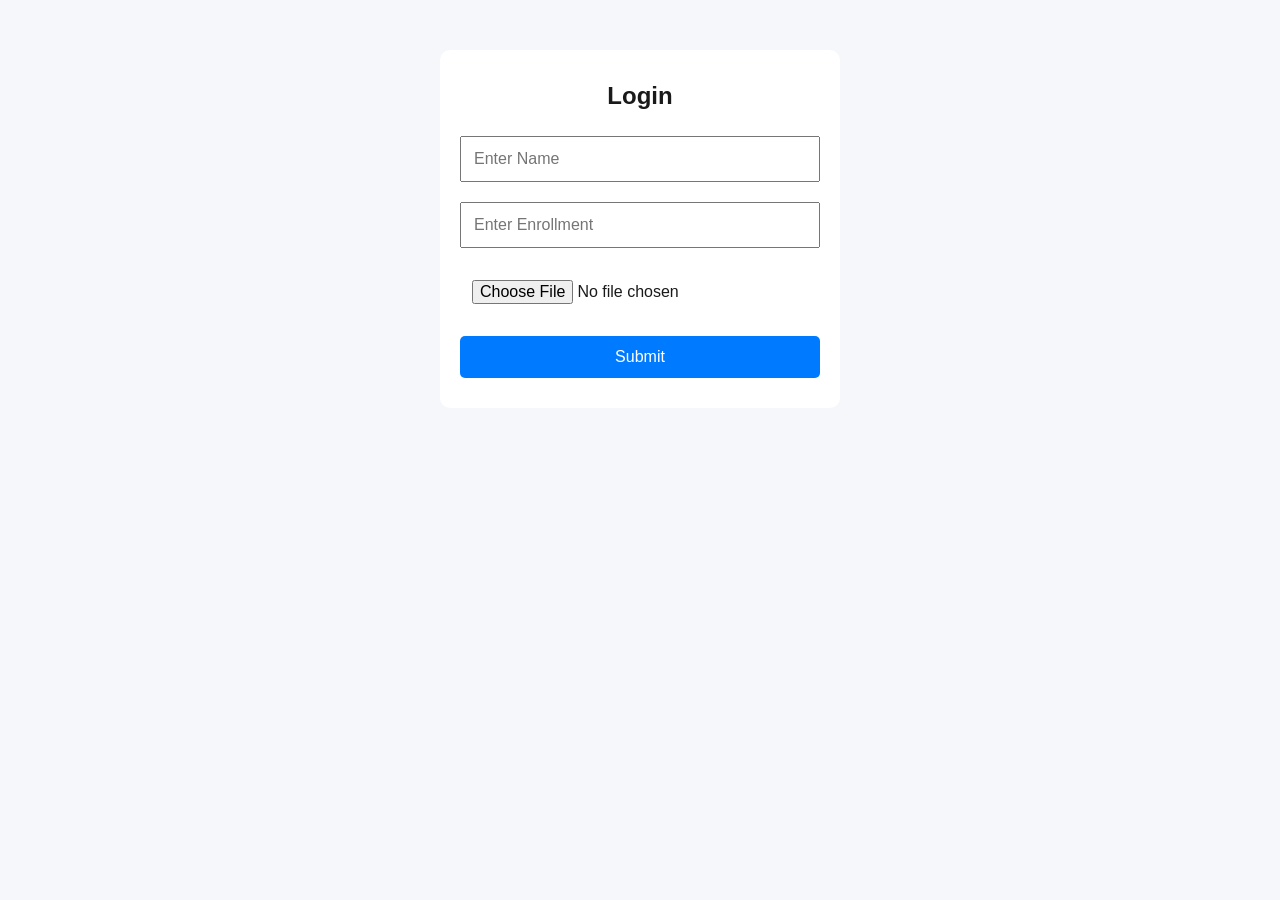
<file: login.html>
<!DOCTYPE html>
<html>
<head>
  <meta name="viewport" content="width=device-width, initial-scale=1.0">
  <title>Login</title>
  <link rel="stylesheet" href="style.css">
</head>
<body>

<div class="container">
  <h2>Login</h2>

  <input type="text" id="name" placeholder="Enter Name">
  <input type="text" id="enroll" placeholder="Enter Enrollment">
  <input type="file" id="photo" accept="image/*">

  <button onclick="saveData()">Submit</button>
</div>

<script src="script.js"></script>
</body>
</html>
</file>
<file: style.css>
body {
  font-family: Arial, sans-serif;
  background: #f2f2f2;
  margin: 0;
}

.container {
  background: white;
  width: 90%;
  max-width: 400px;
  margin: 50px auto;
  padding: 20px;
  border-radius: 10px;
  text-align: center;
}

input, button {
  width: 100%;
  padding: 12px;
  margin: 10px 0;
  font-size: 16px;
}

button {
  background: #007bff;
  color: white;
  border: none;
  border-radius: 5px;
}

.profile {
  width: 120px;
  height: 120px;
  border-radius: 50%;
  object-fit: cover;
  margin-bottom: 15px;
}

* {
  box-sizing: border-box;
}

body {
  margin: 0;
  font-family: 'Inter', sans-serif;
  background: #f5f7fa;
  color: #1a1a1a;
}

/* HEADER */
.header {
  background: #ffffff;
  padding: 14px 16px;
  display: flex;
  align-items: center;
  gap: 12px;
  box-shadow: 0 2px 6px rgba(0,0,0,0.08);
}

.menu {
  font-size: 22px;
}

.title {
  font-weight: 600;
  font-size: 18px;
}

/* CARDS */
.card {
  background: #ffffff;
  margin: 16px;
  padding: 16px;
  border-radius: 14px;
}

/* TOP SMALL CARD */
.small-card {
  display: flex;
  gap: 12px;
  align-items: center;
}

.avatar-sm {
  width: 50px;
  height: 50px;
  border-radius: 50%;
  object-fit: cover;
}

.name {
  font-weight: 600;
}

.sub {
  font-size: 13px;
  color: #666;
}

/* MAIN CARD */
.main-card {
  background: #eaf6fb;
}

.avatar-lg {
  width: 120px;
  height: 150px;
  border-radius: 10px;
  object-fit: cover;
}

h2 {
  margin-top: 12px;
  margin-bottom: 16px;
}

/* ROWS */
.row {
  display: flex;
  justify-content: space-between;
  padding: 10px 0;
  font-size: 14px;
  border-bottom: 1px dotted #cfe3ed;
}

.row span:last-child {
  font-weight: 500;
}

/* STATUS BADGE */
.badge {
  background: #dff5df;
  color: #1a7f1a;
  padding: 4px 10px;
  border-radius: 12px;
  font-size: 12px;
  font-weight: 600;
}

/* BOTTOM NAV */
.bottom-nav {
  position: fixed;
  bottom: 0;
  width: 100%;
  background: #ffffff;
  display: flex;
  justify-content: space-around;
  padding: 12px 0;
  box-shadow: 0 -2px 6px rgba(0,0,0,0.08);
  font-size: 20px;
}


/* OVERLAY */
.overlay {
  position: fixed;
  top: 0;
  left: 0;
  width: 100%;
  height: 100%;
  background: rgba(0,0,0,0.4);
  display: none;
  z-index: 9;
}

/* DRAWER */
.drawer {
  position: fixed;
  top: 0;
  left: -80%;
  width: 80%;
  height: 100%;
  background: #eaf6fb;
  z-index: 10;
  transition: left 0.3s ease;
  overflow-y: auto;
}

/* OPEN STATE */
.drawer.open {
  left: 0;
}

/* DRAWER HEADER */
.drawer-header {
  background: white;
  padding: 16px;
  display: flex;
  gap: 12px;
  align-items: center;
  font-size: 18px;
  box-shadow: 0 2px 6px rgba(0,0,0,0.1);
}

/* SEARCH */
.search {
  width: 90%;
  margin: 16px;
  padding: 12px;
  border-radius: 8px;
  border: 1px solid #ccc;
}

/* MENU LIST */
.drawer-menu {
  list-style: none;
  padding: 0;
  margin: 0;
}

.drawer-menu li {
  padding: 14px 20px;
  font-size: 16px;
}

/* ACTIVE ITEM */
.drawer-menu li.active {
  /* font-weight: 600; */
  color: #000000;
}











.section {
  margin: 16px;
}

.muted {
  color: #555;
  font-size: 14px;
}

/* QR CARD */
.qr-card {
  background: #fff5c2;
}

.qr-row {
  display: flex;
  gap: 10px;
  align-items: center;
  margin-bottom: 12px;
}

.qr-icon {
  font-size: 24px;
}

.btn-outline {
  width: 100%;
  padding: 12px;
  margin-top: 10px;
  background: #ffffff;
  border: 2px solid #d0d7de;
  border-radius: 10px;
  font-weight: 600;
}

.btn-primary {
  width: 100%;
  padding: 12px;
  margin-top: 10px;
  background: #0b99e5;
  color: white;
  border: none;
  border-radius: 10px;
  font-weight: 600;
}

/* MEAL CARD */
.meal-card {
  display: flex;
  gap: 16px;
  /* align-items: flex-start;
   */
   flex-direction: column;
}

.meal-img {
  width: 400px;
  max-height: 350px;
  object-fit: contain;
  display: block;
  margin: 0 auto;
}


.menu {
  font-size: 14px;
  line-height: 1.5;
}

.meal-footer {
  display: flex;
  justify-content: space-between;
  align-items: center;
  margin-top: 12px;
}

.pill {
  background: #e3f2ff;
  color: #0b6ed0;
  padding: 6px 14px;
  border-radius: 20px;
  font-size: 13px;
  font-weight: 600;
}

.small {
  padding: 4px 10px;
}


.blah_select {
  width: 100px;
  padding: 12px;
  margin-top: 10px;
  background: #ffffff;
  border: 2px solid #d0d7de;
  border-radius: 10px;
  font-weight: 600;
}



.meal-served {
  background-color: #2ecc71;
  color: white;
  border: none;
  cursor: default;
}




/* ===== Cafeteria Meal Button ===== */
.cafeteria-btn {
  display: inline-block;
  white-space: nowrap;      /* prevent wrapping */
  width: auto;
  min-width: 80px;
  padding: 6px 16px;
  font-size: 14px;
  font-weight: 500;
  border-radius: 20px;
  border: 1px solid #333;
  background-color: #ffffff;
  color: #000000;
  cursor: pointer;
  text-align: center;
  transition: all 0.25s ease;
}

/* hover */
.cafeteria-btn:hover {
  background-color: #f2f2f2;
}

/* active state */
.cafeteria-btn.active-meal {
  background-color: green;
  color: white;
  border-color: green;
}

/* footer alignment */
.meal-footer {
  display: flex;
  align-items: center;
  gap: 10px;
}

/* mobile */
@media (max-width: 480px) {
  .cafeteria-btn {
    font-size: 13px;
    padding: 6px 12px;
  }
}
</file>
